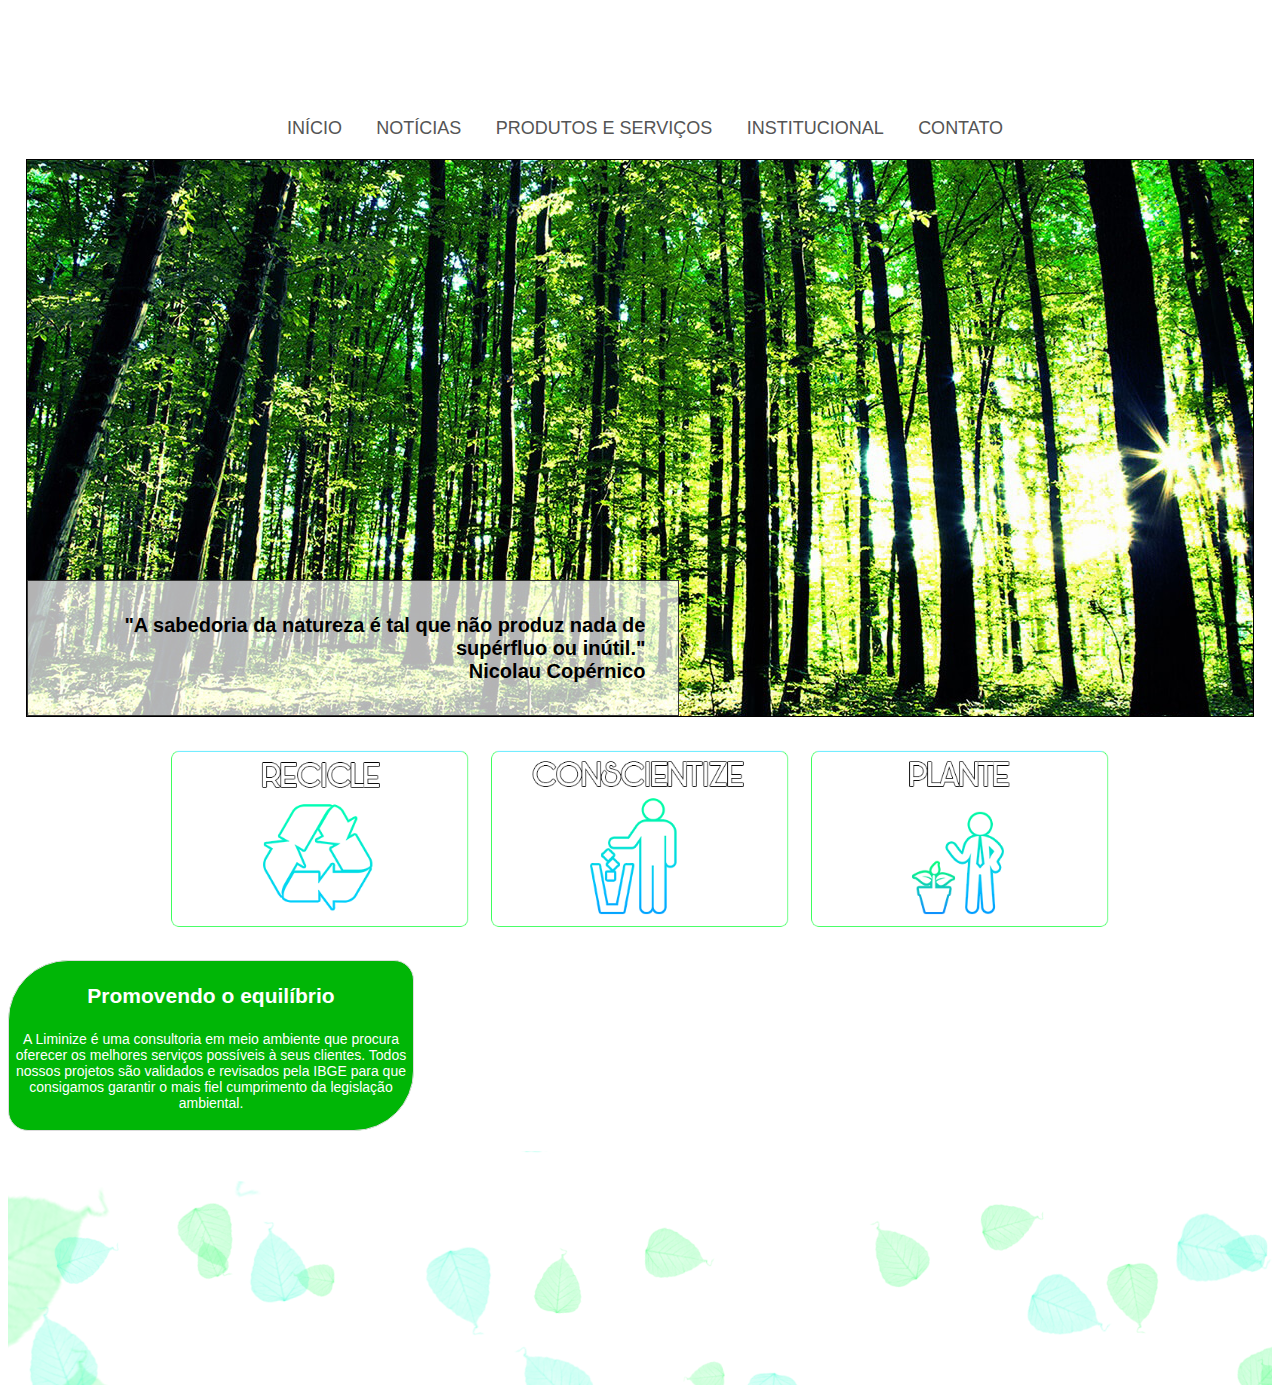
<file: index.html>
<!DOCTYPE html>
<html>
    <head>
        <meta name="viewport" content="width=device-width, initial-scale=1" />
        <meta charset="UTF-8" />
        <title>Página inicial | Natureza</title>
        <link rel="stylesheet" href="css/geral.css" />
        <link rel="stylesheet" href="css/index.css" />
    </head>

    <body>
        <nav>
            <div class="logo">
                <a href="index.html"></a>
            </div>
            <ul>
                <li><a href="index.html">Início</a></li>
                <li><a href="noticias.html">Notícias</a></li>
                <li><a href="prod_servic.html">Produtos e Serviços</a></li>
                <li><a href="institucional.html">Institucional</a></li>
                <li><a href="contato.html">Contato</a></li>
            </ul>
        </nav>

        
        <div class="capa" style="">
            <div class="transparencia">
                <p>
                "A sabedoria da natureza é tal que não produz nada de supérfluo ou inútil."<br>
                Nicolau Copérnico </p>
            </div>
        </div>
        <div class="impacto">
            <img src="img/img1.png" >
            <img src="img/img2.png">
            <img src="img/img3.png">
        </div>
        <div class="missao-empresa">
            <h2>Promovendo o equilíbrio </h2>
            <p>A Liminize é uma consultoria em meio ambiente que procura oferecer os melhores serviços possíveis à seus clientes. Todos nossos projetos são validados e revisados pela IBGE para que consigamos garantir o mais fiel cumprimento da legislação ambiental.</p>
        </div>

        <footer>
           <img src="img/foot.png" alt="" />
        </footer>
        
    </body>
</html>
</file>
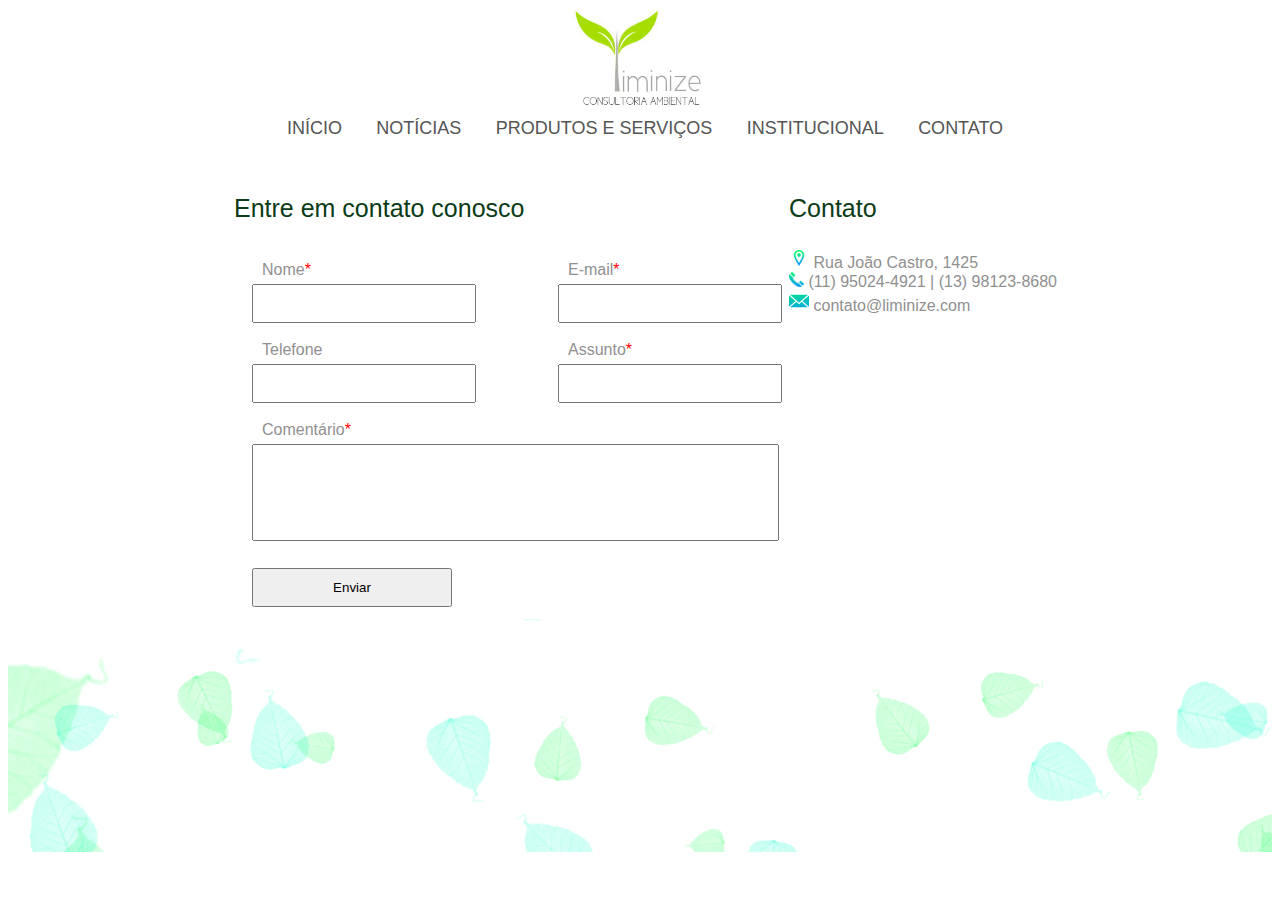
<file: contato.html>
<!DOCTYPE html>
<html>
    <head>
        <meta name="viewport" content="width=device-width, initial-scale=1" />
        <meta charset="UTF-8" />
        <title>Contato | Natureza</title>
        <link rel="stylesheet" href="css/geral.css" />
        <link rel="stylesheet" href="css/contato.css" />
    </head>

    <body>
        <nav>
            <div class="logo">
                <a href="index.html"><img src="img/logo.jpg" alt="" /></a>
            </div>
            <ul>
                <li><a href="index.html">Início</a></li>
                <li><a href="noticias.html">Notícias</a></li>
                <li><a href="prod_servic.html">Produtos e Serviços</a></li>
                <li><a href="institucional.html">Institucional</a></li>
                <li><a href="contato.html">Contato</a></li>
            </ul>
        </nav>

        <form>
  <fieldset>
    <legend>Entre em contato conosco</legend>
           <div class="nome">
                <label for="txtNome">Nome<font color="red">*</font></label><br>
                <input type="text" id="txtNome"/> 
            </div>

            <div class="email">
                <label for="txtEmail">E-mail<font color="red">*</font></label><br>
                <input type="email" id="txtEmail"/> <br> <br>
            </div>

            <div class="telefone">
                 <label for="txtTel">Telefone</label><br>
                <input type="telefone" id="txtTel"/> <br> <br>
            </div>

            <div class="assunto">
                 <label for="txtAs">Assunto<font color="red">*</font></label><br>
                <input type="assunto" id="txtAs"/> <br> <br>
            </div>

            <div class="mensagem">
                <label for="txtComent">Comentário<font color="red">*</font></label> <br>
                <textarea rows="5" cols="" id="txaComentario"></textarea> <br><br>
            </div>
                <input type="button" name="btEnviar" value="Enviar" />
             </fieldset>
</form>

 <div class="conteudo">
        <div class="contato">Contato</div>
        <img src="img/local.png" width="20px">
            Rua João Castro, 1425 <br>
        <img src="img/telefone.png" width="15px">
            (11) 95024-4921 | (13) 98123-8680 <br>
        <img src="img/email.png" width="20px">
            contato@liminize.com
        </div>

        <footer>
            <img src="img/foot.png">    
        </footer>
    </body>
</html>
</file>
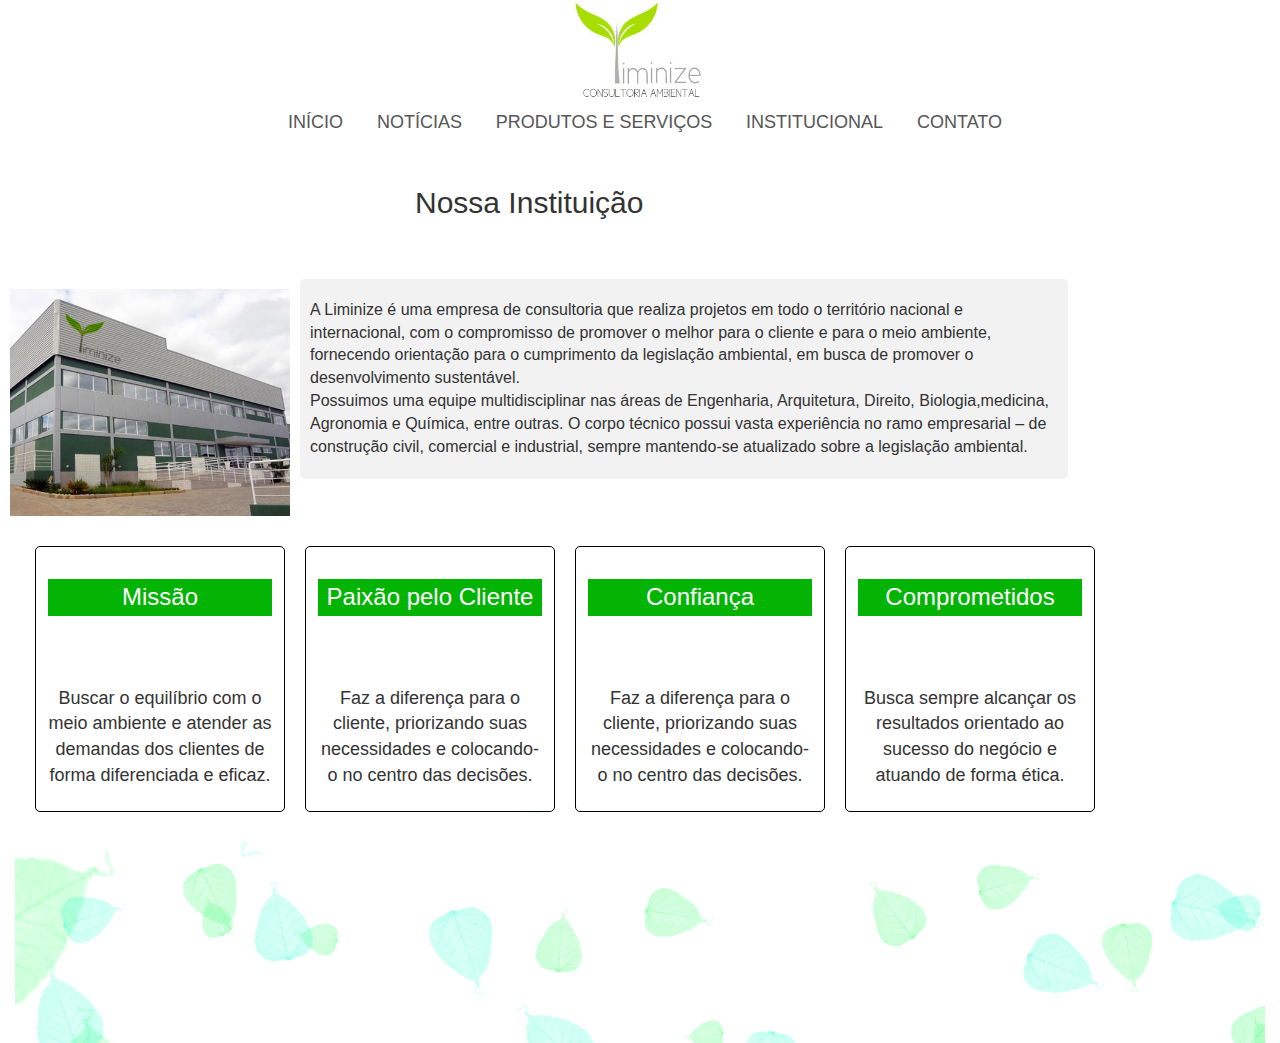
<file: institucional.html>
<!DOCTYPE html>
<html>
    <head>
        <meta name="viewport" content="width=device-width, initial-scale=1" />
        <meta charset="UTF-8" />
        <title>Institucional | Natureza</title>
        <link rel="stylesheet" href="css/geral.css" />
        <link rel="stylesheet" href="css/bootstrap.min.css">
        <link rel="stylesheet" href="css/institucional.css" />
    </head>

    <body>
        <nav>
            <div class="logo">
                <a href="index.html"><img src="img/logo.jpg" alt="" /></a>
            </div>
            <ul>
                <li><a href="index.html">Início</a></li>
                <li><a href="noticias.html">Notícias</a></li>
                <li><a href="prod_servic.html">Produtos e Serviços</a></li>
                <li><a href="institucional.html">Institucional</a></li>
                <li><a href="contato.html">Contato</a></li>
            </ul>
        </nav>

        <div class="container-fluid">
            <h2>Nossa Instituição</h2>

            <div class="row">
                <img class="col-md-4 imagem" src="img/empresa.jpg" alt="minha figura" />
                
                <div class="col-md-8 sobre">
                    <p></p>A Liminize é uma empresa de consultoria que realiza projetos em todo o território nacional e
                    internacional, com o compromisso de promover o melhor para o cliente e para o meio ambiente, fornecendo orientação
                    para o cumprimento da legislação ambiental, em busca de promover o desenvolvimento sustentável.<br>
                    Possuimos uma equipe multidisciplinar nas áreas de Engenharia, Arquitetura, Direito, Biologia,medicina,
                    Agronomia e Química, entre outras. O corpo técnico possui vasta experiência no ramo empresarial – de construção civil,
                    comercial e industrial, sempre mantendo-se atualizado sobre a legislação ambiental.</p>
                </div>
            </div>

            <div class="row row-itens">
                <div class="col-md-3 item">
                    <h3>Missão</h3>
                    <p>Buscar o equilíbrio com o meio ambiente e atender as demandas dos clientes de forma diferenciada e eficaz.
                </div>
    
                <div class="col-md-3 item">
                    <h3>Paixão pelo Cliente</h3>
                    <p>Faz a diferença para o cliente, priorizando suas necessidades e colocando-o no centro das decisões.
                </div>
    
                <div class="col-md-3 item">
                    <h3>Confiança</h3>
                    <p>Faz a diferença para o cliente, priorizando suas necessidades e colocando-o no centro das decisões.
                </div>
    
                <div class="col-md-3 item">
                    <h3>Comprometidos</h3>
                    <p>Busca sempre alcançar os resultados orientado ao sucesso do negócio e atuando de forma ética.
                </div>
            </div>

            <footer>
                <img src="img/foot.png">    
            </footer>
        </div>
        
        <script src="https://ajax.googleapis.com/ajax/libs/jquery/1.12.4/jquery.min.js"></script>
        <!-- Include all compiled plugins (below), or include individual files as needed -->
        <script src="js/bootstrap.min.js"></script>
    </body>
</html>
</file>
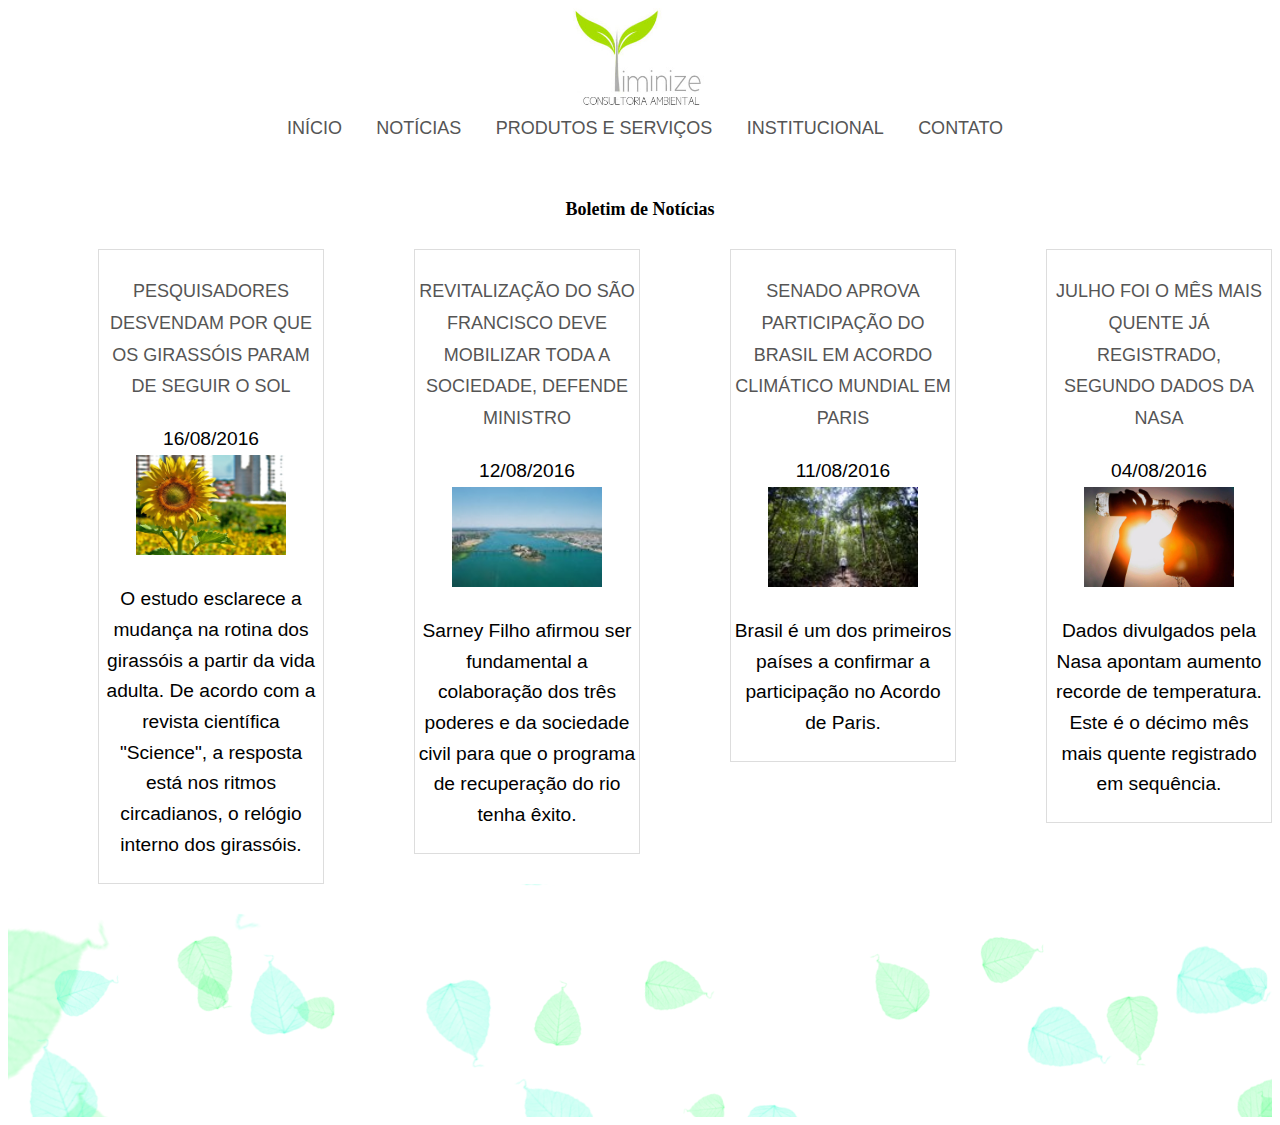
<file: noticias.html>
<!DOCTYPE html>
<html>
    <head>
        <meta name="viewport" content="width=device-width, initial-scale=1" />
        <meta charset="UTF-8" />
        <title>Notícias | Natureza</title>
        <link rel="stylesheet" href="css/geral.css" />
        <link rel="stylesheet" href="css/noticias.css" />
    </head>

    <body>
        <nav>
            <div class="logo">
                <a href="index.html"><img src="img/logo.jpg" alt="" /></a>
            </div>
            <ul>
                <li><a href="index.html">Início</a></li>
                <li><a href="noticias.html">Notícias</a></li>
                <li><a href="prod_servic.html">Produtos e Serviços</a></li>
                <li><a href="institucional.html">Institucional</a></li>
                <li><a href="contato.html">Contato</a></li>
            </ul>
        </nav>
        <div id="mainwrap">
        <div class="container_noticias">
             <div id="pagebot" class="clearfix">
    	       <h2>Boletim de Notícias</h2>
                <div id="box-wrap" class="clearfix">

                <div class="box">
                    <h3><a href="#" class="title">Pesquisadores desvendam por que os girassóis param de seguir o sol</a></h3>
                    <span class="date">16/08/2016</span>
                    <img src="img/not_3.jpg" class="img" alt="" width="150" height="100"/>
                    <p>O estudo esclarece a mudança na rotina dos girassóis a partir da vida adulta. De acordo com a revista científica "Science", a resposta está nos ritmos circadianos, o relógio interno dos girassóis.</p>
                </div>

                <div class="box">
                    
                    <h3><a href="#" class="title">Revitalização do São Francisco deve mobilizar toda a sociedade, defende ministro</a></h3>
                    <span class="date">12/08/2016</span>
                    <img src="img/not_1.jpeg" class="img" alt="" width="150" height="100" />
                    <p>Sarney Filho afirmou ser fundamental a colaboração dos três poderes e da sociedade civil para que o programa de recuperação do rio tenha êxito.</p>
                </div>
                <div class="box">
                    <h3><a href="#" class="title">Senado aprova participação do Brasil em acordo climático mundial em Paris</a></h3>
                    <span class="date">11/08/2016</span>
                    <img src="img/not_2.jpeg" class="img" alt="" width="150" height="100" />
                    <p>Brasil é um dos primeiros países a confirmar a participação no Acordo de Paris.</p>
                </div>
                <div class="box">
                      <h3><a href="#" class="title">Julho foi o mês mais quente já registrado, segundo dados da Nasa</a></h3>
                      <span class="date">04/08/2016</span>
                      <img src="img/not_4.jpg" class="img" alt="xhdzy" width="150" height="100" />
                      <p>Dados divulgados pela Nasa apontam aumento recorde de temperatura. Este é o décimo mês mais quente registrado em sequência.</p>
                  </div>
              </div>
            </div>
        </div>
        </div>

        <footer>
            <img src="img/foot.png">    
        </footer>
    </body>
</html>
</file>
<file: css/geral.css>
body
{
    @import url(https://fonts.googleapis.com/css?family=Open+Sans:400,700);
    font-family: 'Open Sans', Arial, sans-serif;
    color: black;
}   
.logo {
    height: 100px;
    max-height: 100px;
    margin-bottom: 10px;
    background-color: #fff;
}
.logo img{
    max-height: 100px;
    justify-content: left;
}

ul, li {
    display: inline;
    list-style: none;
    margin: 0 auto;
}

li {
    margin-right: 30px;
}

a {
    text-transform: uppercase;
    color: #555;
    font-size: 18px;
    font-weight: 400;
    text-decoration: none;
}

a:hover {
    border-bottom: 2px solid #00dd55;
}

nav ul a {
    text-transform: uppercase;
    color: #555;
    font-size: 18px;
    font-weight: 400;
    text-decoration: none;
}

nav ul a:hover {
    border-bottom: 2px solid #00dd55;
}

nav {
    display: block;
    margin: 0 auto;
    text-align: center;
}

h1 {
    font-family: 'Open Sans', sans-serif;
}

.container {
    background-color: white;
}

footer > img {
    display: block;
    position: relative;
    left: 0px;
    bottom: 0px;
    max-height: 350px;
    width: 100%;
    margin: 0 auto;
    background-color: #fff;
    background-repeat: no-repeat;
    
}
</file>
<file: css/index.css>
.capa{
	margin: 20px auto;
	background-image: url("../img/natureza.jpg");
	background-repeat: no-repeat;
	width: 97%;
	max-height: 700px;
	max-width: 1360px;
	border: 1px solid black;
}


.transparencia {
	position: inherit;
	margin-right: 0px;
	margin-top: 420px;
	max-width: 650px;
	min-width: 300px;
    	border: 1px solid #333;
	background-color: rgba(255,255,255,0.7);

}

.transparencia p {
	font-size: 20px;
	text-align: right;
	font-family: Arial, sans-serif;
	font-weight: 600;
	margin: 5%;

}

.missao-empresa{
	max-width: 400px;
	padding: 2px;
	background-color: #00B606;
	font-size: 14px;
	border: 1px solid #ddd;
	border-radius: 60px 20px;
	margin: 20px auto;
	float: left;
	<!-- margin-left: 100px; -->

}

.missao-empresa p, .missao-empresa h2{
	color: #FFF;
	padding: 3px;
	text-align: center;
}

.impacto{
	text-align: center;
	margin-top: 24px;
}

.impacto img {
   	max-width: 316px;
}

.promover{
	max-width: 400px;
	padding: 10px;
	background-color: #00BFFF;
	font-size: 16px;
	border: 1px solid black;
	border-radius: 20px 60px;
	margin: 20px auto;
	float:right;
	text-align: center;
	color: #FFFFFF;

}

.texto{
	border-radius: 20px 20px;
	background-color: #FAFAFA;
	width: 1000px;
	margin: auto;	
	text-align: center;
	margin-top: 24px;
	font-size: 18px;
	padding: 20px;
	margin-bottom: 40px;
}

hr{
	width: 400px;
}
</file>
<file: css/contato.css>
legend {
   position: relative;
   padding-left: 2px;
   padding-right: 2px;
   border: none;
   text-align: left;
   margin-bottom: 32px;
   font-size: 25px;
   color: #0B3B17;
}

fieldset
{
	text-align:left;
	position: relative;
	height:100%;
	width:900px;
	border-color: transparent;
	margin-left: 210px;
	margin-top: 55px;

}

label, input,textarea{
	margin-left: 20px;
	margin-top: 5px;
	padding: 10px;
	border-radius: 4px solid #777777;
	width: 200px;
}

body{
	color: #909090;

}

textarea{
	width: 505px;
	resize:none;
}


.nome{
	float:left;
	
}


.email{
	float:right;
	margin-right: 350px;

}

.telefone{
	float:left;
	clear: both; 
}

.assunto{
	float: right;
	margin-right: 350px;
}

.mensagem{
	float: left;
	clear: both; 
}
input[type="button"]{
	margin-right: 610px;
}


.conteudo{
	float:right;
	margin-top: -425px;
	margin-right: 215px;
}

.contato{
	color: #0B3B17;
	font-size: 25px;
	margin-bottom: 25px;
}
</file>
<file: css/institucional.css>
.imagem, .sobre {
	margin-top: 50px;
	padding: 10px;
	border-radius: 5px 5px;
}
.imagem{
	max-width: 300px;
	width: 80%;
}

.sobre{
	max-width: 768px;
	background-color:#F2F2F2;
	font-size: 16px;
}

h2{
	margin-left: 400px;
	margin-top: 50px;
}

h3 {
	text-align: center;
	background-color: #04B404;
	padding: 5px;
	color: white;
	margin-bottom: 70px;
}

.item {
	max-width: 250px;
	padding: 12px;
	font-size: 18px;
	border: 1px solid black;
	border-radius: 5px 5px;
	margin-top: 20px;
	margin-left: 20px;
	text-align: center;
}

.row-itens {
	float: none;
	margin-right: auto;
	margin-left: auto;
}
</file>
<file: css/noticias.css>
div.box {
	float: left;
	margin-left: 90px;
	width: 218px;
	border: 1px solid #ddd;
	padding: 3px;
}

div.box-last {
	margin: 0;
	float: center;
}

.container_noticias {
    text-align: center;
    background: transparent;
}

#pagebot {
	padding-top: 40px;
	float: center;
}

#pagebot h2 {
	font-size: 18px;
	font-family: "Trebuchet MS";
	color: #000;
	margin-bottom: 24px;
}


.clearfix:after {
	clear: both;
	display: block;
	content: ".";
	height: 0;
	visibility: hidden;
}

* html > body .clearfix {
	width: 100%;
	display: block;
}

* html .clearfix {
	height: 1%;
}

#mainwrap {
	font-size: 1.2em;
	line-height: 160%;
	min-height: 100%;
	position: relative;

}
.row {
  padding: 10px;
  padding-bottom: 20px;
  margin: 10px auto;
}
.img-rounded {
	max-width: 150px;
	max-height: 100px; 
}
</file>
